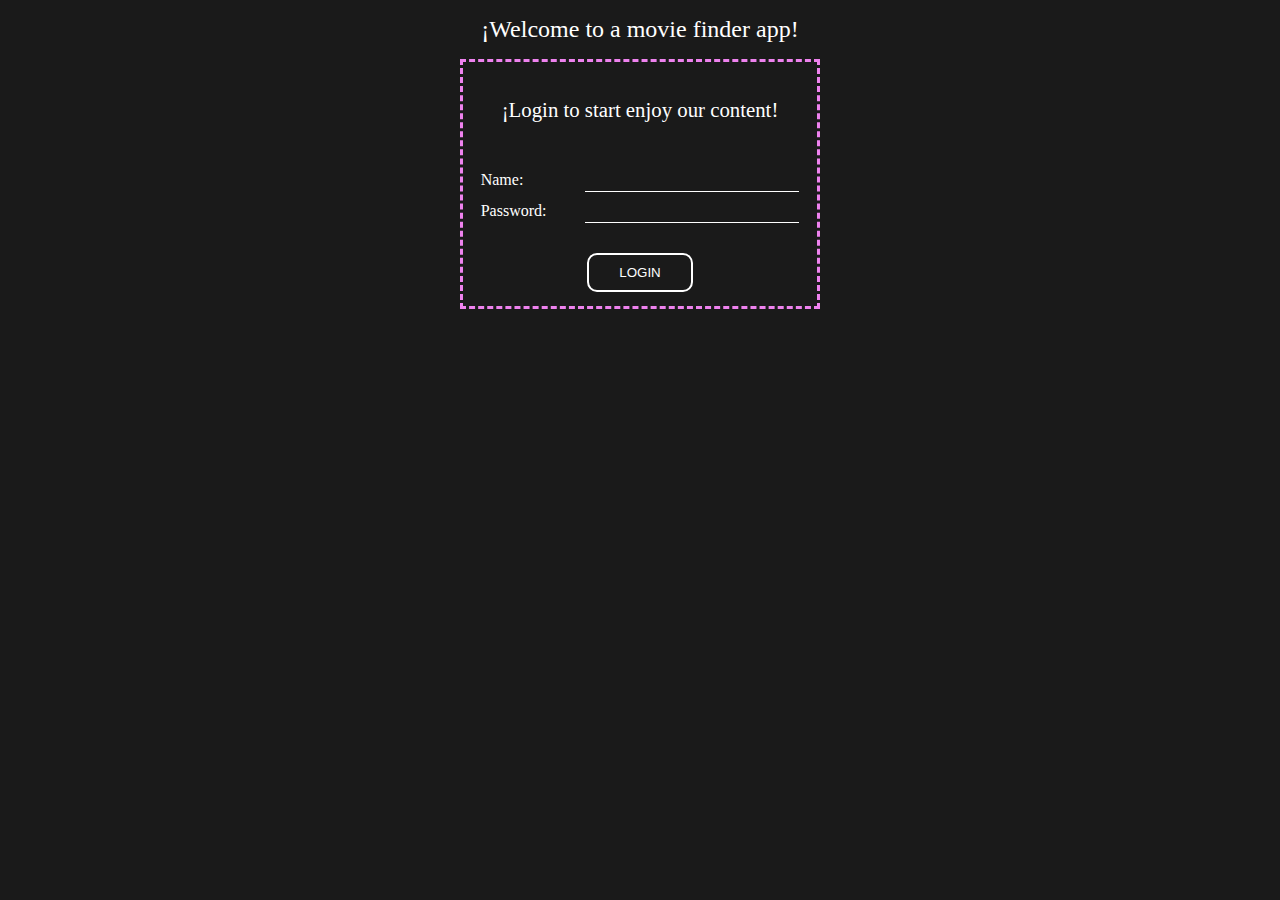
<file: index.html>
<!DOCTYPE html>
<html lang="en">
  <head>
    <meta charset="UTF-8" />
    <meta name="viewport" content="width=device-width, initial-scale=1.0" />
    <title>Movie Finder</title>
    <link rel="stylesheet" href="./css/loginStyles.css" />
  </head>
  <body>
    <h1 class="title">¡Welcome to a movie finder app!</h1>

    <form class="form" id="login-form">
      <p class="form__text">¡Login to start enjoy our content!</p>
      <div class="grid-namepwd">
        <label class="form__label-name" for="name">Name:</label>
        <input
          class="form__name"
          required
          type="text"
          id="name"
          name="user"
        />
        <label class="form__label-password" for="password">Password:</label>
        <input
          class="form__password"
          required
          type="password"
          id="password"
          name="password"
        />
      </div>
      <input class="form__submit" type="submit" value="login" name="loginBtn" />
    </form>
    <script src="./js/login.js"></script>
  </body>
</html>
</file>
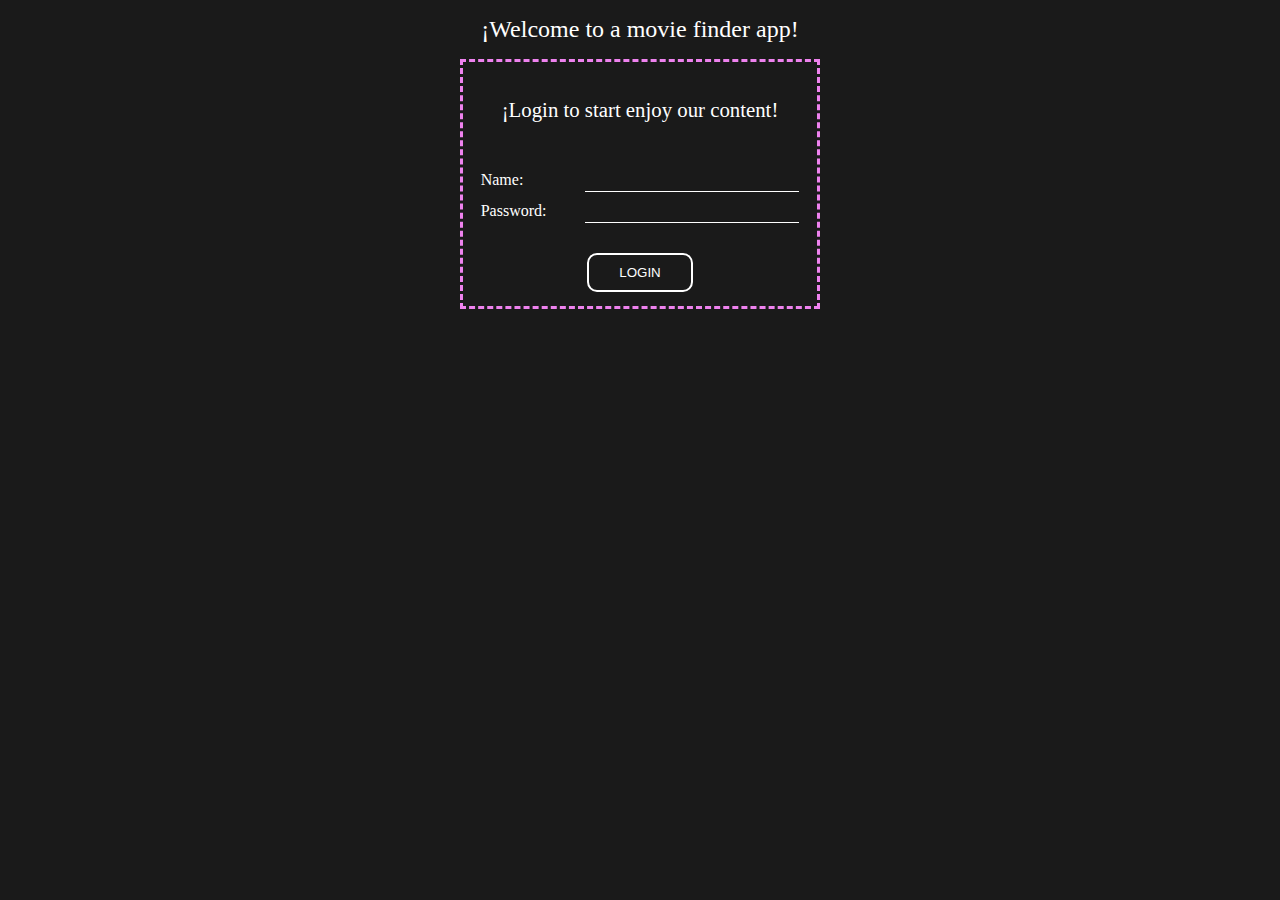
<file: imdbfinder.html>
<!DOCTYPE html>
<html lang="en">
  <head>
    <meta charset="UTF-8" />
    <meta name="viewport" content="width=device-width, initial-scale=1.0" />
    <link rel="stylesheet" href="./css/searchStyles.css" />
    <link rel="stylesheet" href="./css/modalStyles.css" />
    <title>Movie Finder</title>
  </head>
  <body>
    <header class="header">
      <div class="logo"></div>
      <nav class="header__nav">
        <ul class="menu" id="menu">
          <li class="menu__item">
            <a class="menu__link" href="#"
              ><img
                class="menu__img"
                src="./assets/stars.png"
                id="favorites-section"
                title="Favorites"
                alt="Favorites"
            /></a>
          </li>
          <li class="menu__item">
            <a class="menu__link" href="#"
              ><img
                class="menu__img"
                src="./assets/logout.png"
                id="logout"
                title="Logout"
                alt="Logout"
            /></a>
          </li>
        </ul>
      </nav>
    </header>

    <main class="main">
      <form class="form" id="search-form">
        <input
          placeholder="Search"
          type="text"
          name="searchField"
          class="form__input"
        />
      </form>

      <div class="results" id="results"></div>

      <div class="modal" id="modal"></div>

    </main>

    <script src="./js/searchPage.js"></script>
  </body>
</html>
</file>
<file: css/loginStyles.css>
* {
  box-sizing: border-box;
}

body {
  margin: 0;
  padding: 0;
  color: white;
  background-color: #1a1a1a;
}

.title {
  font-weight: normal;
  font-size: 1.5em;
  text-align: center;
}

.form {
  width: 360px;
  min-height: 250px;
  margin-left: auto;
  margin-right: auto;
  border: violet 3px;
  border-style: dashed;
  display: flex;
  flex-direction: column;
  align-items: center;
  justify-content: space-around;
}

.form__text {
  font-size: 1.3em;
}

.grid-namepwd {
  max-width: 90%;
  display: grid;
  grid-template-columns: 1fr 5px 2fr;
  row-gap: 10px;
}

.form__name,
.form__password {
  grid-column: 3;
  border: none;
  border-bottom: #fff solid 1px;
  background: none;
  color: #fff;
  font-size: 1em;
  padding-left: 5px;
}

.form__name:focus,
.form__password:focus {
  border: none;
  border-bottom: #fff solid 1px;
}

.form__submit {
  padding: 10px 30px;
  background: none;
  border: 2px #fff solid;
  border-radius: 10px;
  color: #fff;
  text-transform: uppercase;
  cursor: pointer;
}

.form__submit:hover {
  background-color: violet;
}
</file>
<file: css/searchStyles.css>
:root {
  --radius: 3px;
  --vminheight: 50px;
}

* {
  box-sizing: border-box;
}

body {
  padding: 0;
  margin: 0;
  display: grid;
  grid-template-columns: 1fr;
  grid-template-rows: var(--vminheight) 1fr;
  background-color: #000;
  font-family: Cambria, Cochin, Georgia, Times, 'Times New Roman', serif;
  color: #fff;
}

.header {
  display: grid;
  grid-template-columns: 70px 1fr 70px;
  background-color: #fff;
  color: #000;
}

.header__nav {
  grid-column: 3;
  place-self: center;
}

.logo {
  background-image: url(../assets/cinema.png);
  background-size: contain;
  background-repeat: no-repeat;
  background-position: center;
}

.menu {
  padding-left: 0;
  margin-top: 0;
  margin-bottom: 0;
  display: flex;
  justify-content: center;
  align-items: center;
}

.menu__item {
  list-style: none;
}

.menu__link {
  display: inline-block;
  width: 30px;
  height: 30px;
  margin-left: 5px;
}

.menu__img {
  width: 100%;
}

.form {
  position: absolute;
  top: 0;
  left: 70px;
  width: calc(100vw - 140px);
  height: var(--vminheight);
  display: grid;
  align-items: center;
}

.form__input {
  max-width: 400px;
  padding-left: 5px;
  height: 80%;
  border-radius: var(--radius);
  font-size: 1em;
  background-color: #f9fafa;
}

.results {
  margin-left: auto;
  margin-right: auto;
  width: 80%;
  display: grid;
  grid-template-columns: repeat(auto-fill, minmax(150px, 1fr));
  grid-gap: 15px;
  padding: 25px;
}

.movie-container {
  background-color: #1a1a1a;
  display: flex;
  flex-direction: column;
  justify-content: space-between;
  border: 3px #f9fafa solid;
  border-radius: var(--radius);
  padding-bottom: 5px;
}

.movie-container__media-container {
  position: relative;
}

.media-container__img {
  width: 100%;
  cursor: pointer;
}

.media-container__favorite {
  position: absolute;
  top: 0;
  right: 0;
  z-index: 2;
  width: 30px;
  height: 40px;
  cursor: pointer;
  background-image: url(../assets/favourite4.png);
  background-size: contain;
  background-repeat: no-repeat;
}

.info-container__title {
  margin-top: 0;
  cursor: pointer;
  text-align: center;
}

.info-container__year,
.info-container__type {
  color: rgb(196, 196, 196);
  text-align: center;
  margin: 0;
}
</file>
<file: css/modalStyles.css>
.modal {
  position: fixed;
  top: 0;
  left: 0;
  z-index: 2;
  width: 100vw;
  height: 100vh;
  display: grid;
  place-items: center;
  transform: scale(0);
  transition: transform .3s;
  background-color: rgba(184, 184, 184, 0.507);
}

.show {
  transform: scale(1);
}

.modal__extended-info {
  background-color: rgba(0, 0, 0, 0.808);
  width: 90%;
  height: 85%;
  padding: 20px;
  overflow: auto;
  display: grid;
  grid-template-columns: repeat(auto-fit, minmax(300px , 1fr));
  justify-items: center;
}

.extended-info__title {
  grid-column: 1/-1;
}

.extended-info__poster {
  grid-column: 1/-1;
}

.extended-info__title--normal-text {
  color: rgb(196, 196, 196);
}

.extended-info__details {
  grid-column: span 2;
  column-gap: 10px;
}

.details__descriptions {
  color: rgb(196, 196, 196);
}

.extended-info__ratings {
  place-self: center;
  background-color: rgb(52, 52, 52);
  padding: 20px;
  height: min-content;
  border-radius: var(--radius);
}

.ratings__title {
  margin-top: 0;
  font-size: 1.5em;
  letter-spacing: 3px;
  text-align: center;
}

.modal__favorites {
  width: 80%;
  height: 80%;
  overflow: auto;
  display: grid;
  grid-template-columns: repeat(auto-fit, 240px);
  gap: 20px;
  background-color: rgba(0, 0, 0, 0.95);
  padding: 10px;
  border-radius: var(--radius);
}

.favorites__famovie-container {
  align-self: start;
  background-color: #1a1a1a;
  border: 3px #f9fafa solid;
  border-radius: var(--radius);
  padding-bottom: 5px;
}

.famovie-container__famedia {
  position: relative;
  margin-bottom: auto;
}

.famedia__img {
  width: 100%;

}

.famedia__favorite {
  position: absolute;
  right: 0;
  top: 0;
  width: 30px;
  height: 40px;
  cursor: pointer;
  background-image: url(../assets/favourite4.png);
  background-size: contain;
  background-repeat: no-repeat;
}

.fainfo__title {
  margin-top: 0;
  text-align: center;
}

.fainfo__year,
.fainfo__type {
  color: rgb(196, 196, 196);
  text-align: center;
  margin: 0;
}

.added {
  background-image: url(../assets/favouriteselected.png);
}

.error {
  grid-column: 1/-1;
  font-size: 2em;
  color: #f00;
  text-align: center;
}

.loading, .empty {
  grid-column: 1/-1;
  color: aqua;
  text-align: center;
  font-size: 3em;
}

@media screen and (max-width:480px){
  .modal__extended-info {
    width: 100%;
  }
}
</file>
